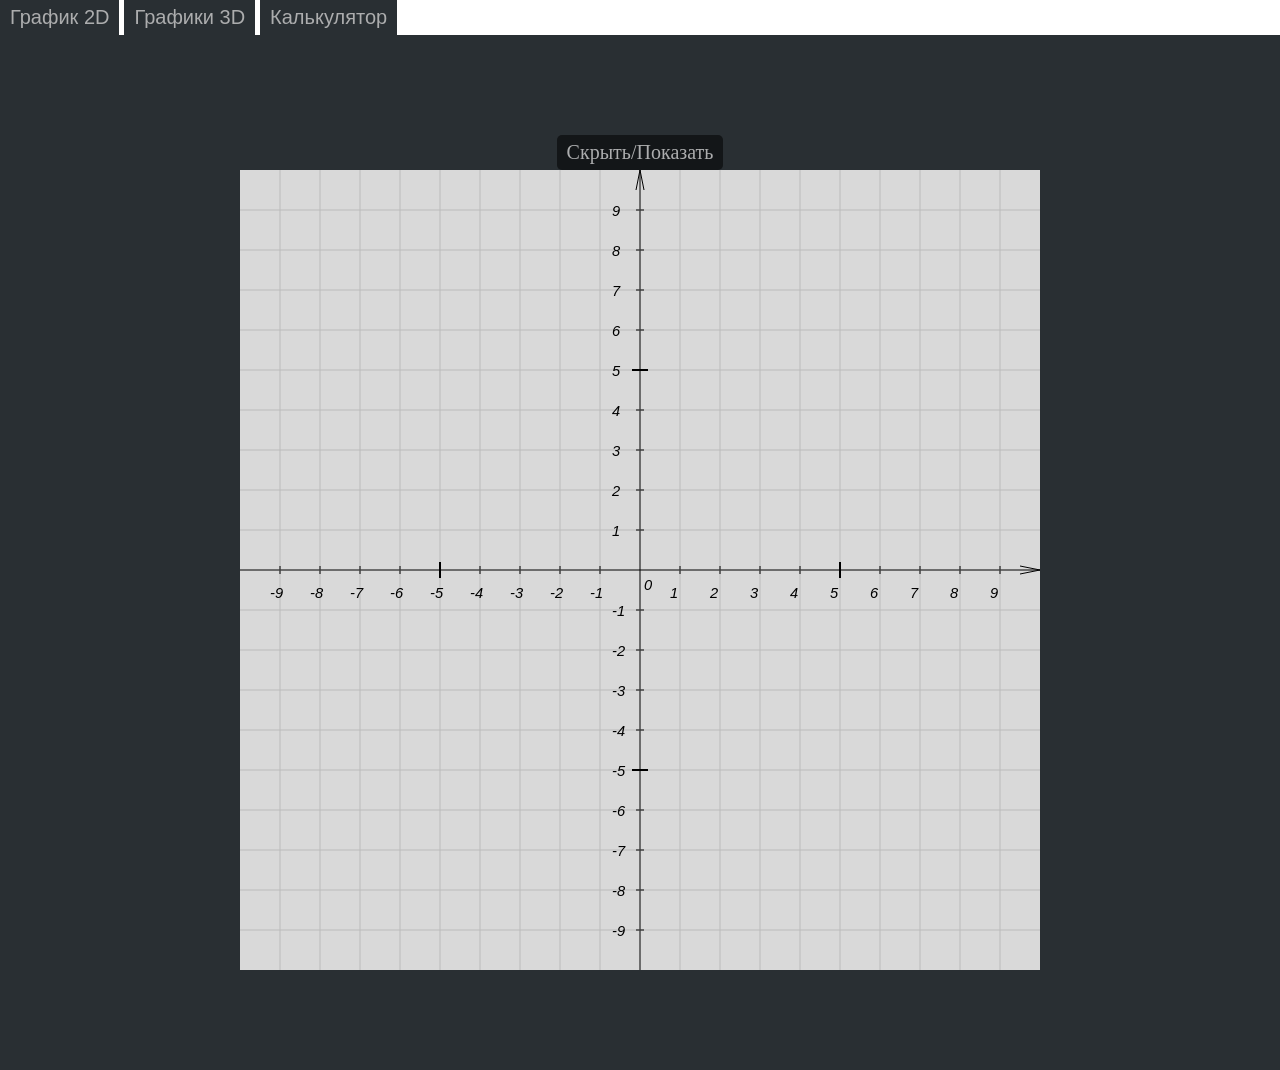
<file: Framework-on-minimals-master/index.html>
<!DOCTYPE html>
<html lang="en">
<head>
    <meta charset="UTF-8">
    <meta name="viewport" content="width=device-width, initial-scale=1.0">
    <title>Framework on minimals</title>
    <link rel="stylesheet" href="css/style.css">
</head>
<body>

    <script src="js/application/calculator/universalCalculator/entities/Matrix.js"></script>
    <script src="js/application/calculator/universalCalculator/entities/Complex.js"></script>
    <script src="js/application/calculator/universalCalculator/entities/Vector.js"></script>
    <script src="js/application/calculator/universalCalculator/entities/Member.js"></script>
    <script src="js/application/calculator/universalCalculator/entities/Polynomial.js"></script>

    <script src="js/application/calculator/universalCalculator/calculators/RealCalculator.js"></script>
    <script src="js/application/calculator/universalCalculator/calculators/ComplexCalculator.js"></script>
    <script src="js/application/calculator/universalCalculator/calculators/VectorCalculator.js"></script>
    <script src="js/application/calculator/universalCalculator/calculators/MatrixCalculator.js"></script>
    <script src="js/application/calculator/universalCalculator/calculators/PolynomialCalculator.js"></script>
    <script src="js/application/calculator/universalCalculator/calculators/UniversalCalculator.js"></script>

    <script src="js/application/Template.js"></script>
    <script src="js/application/Component.js"></script>

    <script src="js/application/header/headerTemplate.js"></script>
    <script src="js/application/header/Header.js"></script>
    <script src="js/application/graph2D/graph/Graph.js"></script>
    <script src="js/application/graph2D/ui/UI.js"></script>
    <script src="js/application/graph2D/graph2DTemplate.js"></script>
    <script src="js/application/graph2D/Graph2D.js"></script>
    <script src="js/application/calculator/calculatorTemplate.js"></script>
    <script src="js/application/calculator/Calculator.js"></script>
    <script src="js/application/app/appTemplate.js"></script>
    <script src="js/application/app/App.js"></script>

    <script src="js/index.js"></script>
</body>
</html>
</file>
<file: Framework-on-minimals-master/css/style.css>
*{
    margin: 0;
    padding: 0;
    box-sizing: border-box;
    font-size: 20px;
}
.headerBtn{
    outline: none;
    border: none;
    background: #292f33;
    padding: 6px 10px;
    color: #acadae;
    margin: 0;
}

.content{
    display: flex;
    flex-direction: column;
    justify-content: center;
    align-items: center;
    padding: 100px;
    background: #292f33;
    color: #acadae;
}
.content *{
    font-family: 'Akademische schmalfette';
    color: #acadae;
}
.info{
    display: flex;
    flex-direction: column;
    justify-content: center;
    align-items: center;
}
.controls *{
    margin-top: 5px;
    margin-bottom: 5px;
}
.content button{
    outline: none;
    border: none;
    background: #131618;
    border-radius: 5px;
    padding: 6px 10px;
}
.content button:hover{
    background: #25292c;
}
#calc{
    display: flex;
    flex-direction: row;
    justify-content: space-between;
    align-items: center;
}

#calc *{
    display: flex;
    flex-direction: column;
    margin: 5px;
}

.content input{
    outline: none;
    border: none;
    background: #131618;
    width: 100px;
    border-radius: 5px;
    margin: 5px;
}
.numberColumn{
    display: flex;
    flex-direction: column;
}
#firstNumber{
    display: flex;
    flex-direction: row;
}
#secondNumber{
    display: flex;
    flex-direction: row;
}
/*
#sign{
    width: 100px;
    outline: none;
    border: none;
    background: #131618;
    color: #5896d3;
    padding: 2px 5px;
    border-radius: 5px;
}*/
#answer{
    display: flex;
    flex-direction: row;
    margin-top: 10px;
}

.over{
    position: absolute;
    background-color: #acadae;
    display: flex;
    flex-direction: column;
    justify-content: start;
    align-items: center;
    padding: 10px;
    top: 50px;
    left: 50px;
    width: 220px;
    height: 450px;
    opacity: 0.6;
}
.over button{
    outline: none;
    border: none;
    background: #131618;
    border-radius: 0;
    padding: 1px 2px;
}
.hide {
    display: none!important;
}
</file>
